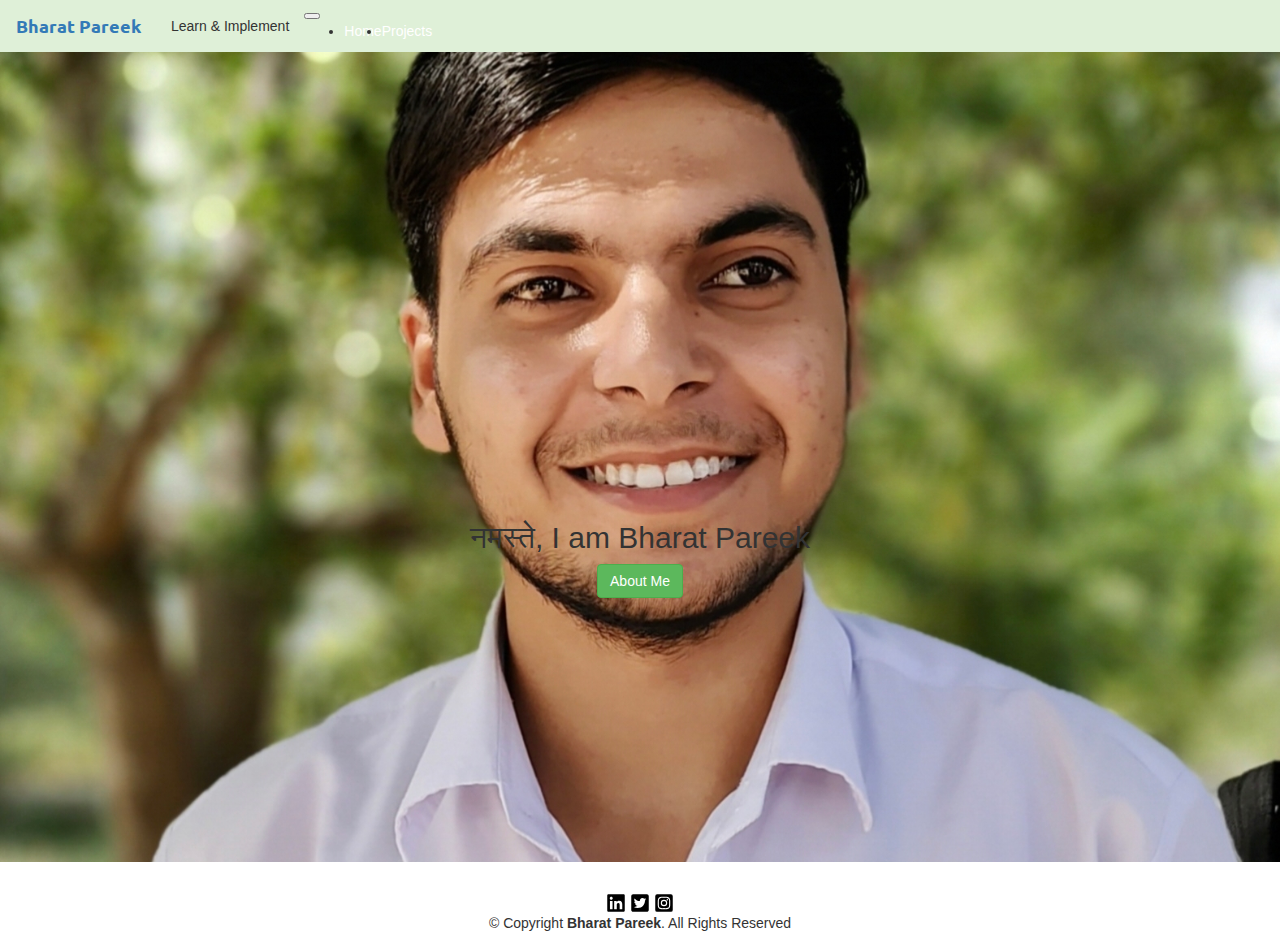
<file: index.html>
<!DOCTYPE html>
<html>
<head>
	<meta charset="utf-8">
	<meta name="viewport" content="width=device-width, initial-scale=1">

	<!-- Bootstrap css -->
	<link href="https://cdn.jsdelivr.net/npm/bootstrap@5.0.2/dist/css/bootstrap.min.css" rel="stylesheet" integrity="sha384-EVSTQN3/azprG1Anm3QDgpJLIm9Nao0Yz1ztcQTwFspd3yD65VohhpuuCOmLASjC" crossorigin="anonymous">

	<!-- Latest compiled and minified CSS -->
	<link rel="stylesheet" href="https://maxcdn.bootstrapcdn.com/bootstrap/3.4.1/css/bootstrap.min.css">

	<!-- jQuery library -->
	<script src="https://ajax.googleapis.com/ajax/libs/jquery/3.6.0/jquery.min.js"></script>

	<!-- Latest compiled JavaScript -->
	<script src="https://maxcdn.bootstrapcdn.com/bootstrap/3.4.1/js/bootstrap.min.js"></script>

	<!-- Google Font -->
	<link href="https://fonts.googleapis.com/css2?family=Ubuntu" rel="stylesheet">

	<!-- Custom CSS -->
	<link rel="stylesheet" type="text/css" href="css/style.css">
	<title>Bharat Pareek</title>
</head> 
<body>

	<!-- Start NavBar -->
	<nav class="navbar navbar-expand-sm navbar-dark bg-success fixed-top" style="margin: 0;">
		<a href="index.html" class="navbar-brand">Bharat Pareek</a>
		<span class="navbar-text">Learn & Implement</span>
		<button type="button" class="navbar-toggler" data-toggle="collapse" data-target="#myMenu">
			<span class="navbar-toggler-icon"></span>
		</button>
		<div class="collapse navbar-collapse" id="myMenu">
			<ul class="navbar-nav custom-nav">
				<li class="nav-item"><a href="index.html" class="nav-link">Home</a></li>
				<li class="nav-item"><a href="https://github.com/BharatPareek-Git" class="nav-link">Projects</a></li>
			</ul>
		</div>
	</nav>
	<!-- End NavBar -->

	<!-- Start Jumbotron -->
	<header class="jumbotron backgroundImage container-fluid"  style="background-image: url(image/bharat.jpg);">
			<div class="text-center" style="margin-top: 421px;">
				<h2 class="text-light" >नमस्ते, I am Bharat Pareek</h2>
				<a href="about.html" class="btn btn-success">About Me</a>
			</div>
	</header>
	<!-- End Header -->

	<!-- Footer Start -->
	<footer id="footer">
	    <div class="container text-center">
       		<div class="row text-center">

       			<div class="col-md-4"></div>

       			<div class="col-md-4">
       				<a href="https://www.linkedin.com/in/bharat-pareek-2272041b8"><img class="img-fluid" src="image/linkedin.svg" style="height: 20px; width: 20px;"></a>
       			    <a href="https://twitter.com/bharat3107"><img class="img-fluid" src="image/twitter.svg" style="height: 20px; width: 20px;"></a>
       			    <a href="https://www.instagram.com/bharat_pareek73"><img class="img-fluid" src="image/instagram.svg" style="height: 20px; width: 20px;"></a> 
       			</div>

       			<div class="col-md-4"></div>

       		</div>
     		<div class="copyright">
        		© Copyright <strong><span>Bharat Pareek</span></strong>. All Rights Reserved
      		</div>
      	</div>	
	</footer>
	<!-- Footer End -->

	<!-- JS Bundle -->
	<script src="https://cdn.jsdelivr.net/npm/bootstrap@5.0.2/dist/js/bootstrap.bundle.min.js" integrity="sha384-MrcW6ZMFYlzcLA8Nl+NtUVF0sA7MsXsP1UyJoMp4YLEuNSfAP+JcXn/tWtIaxVXM" crossorigin="anonymous"></script>
	<script src="https://cdn.jsdelivr.net/npm/@popperjs/core@2.9.2/dist/umd/popper.min.js" integrity="sha384-IQsoLXl5PILFhosVNubq5LC7Qb9DXgDA9i+tQ8Zj3iwWAwPtgFTxbJ8NT4GN1R8p" crossorigin="anonymous"></script>
	<script src="https://cdn.jsdelivr.net/npm/bootstrap@5.0.2/dist/js/bootstrap.min.js" integrity="	sha384-cVKIPhGWiC2Al4u+LWgxfKTRIcfu0JTxR+EQDz/bgldoEyl4H0zUF0QKbrJ0EcQF" crossorigin="anonymous"></script>
</body>
</html>
</file>
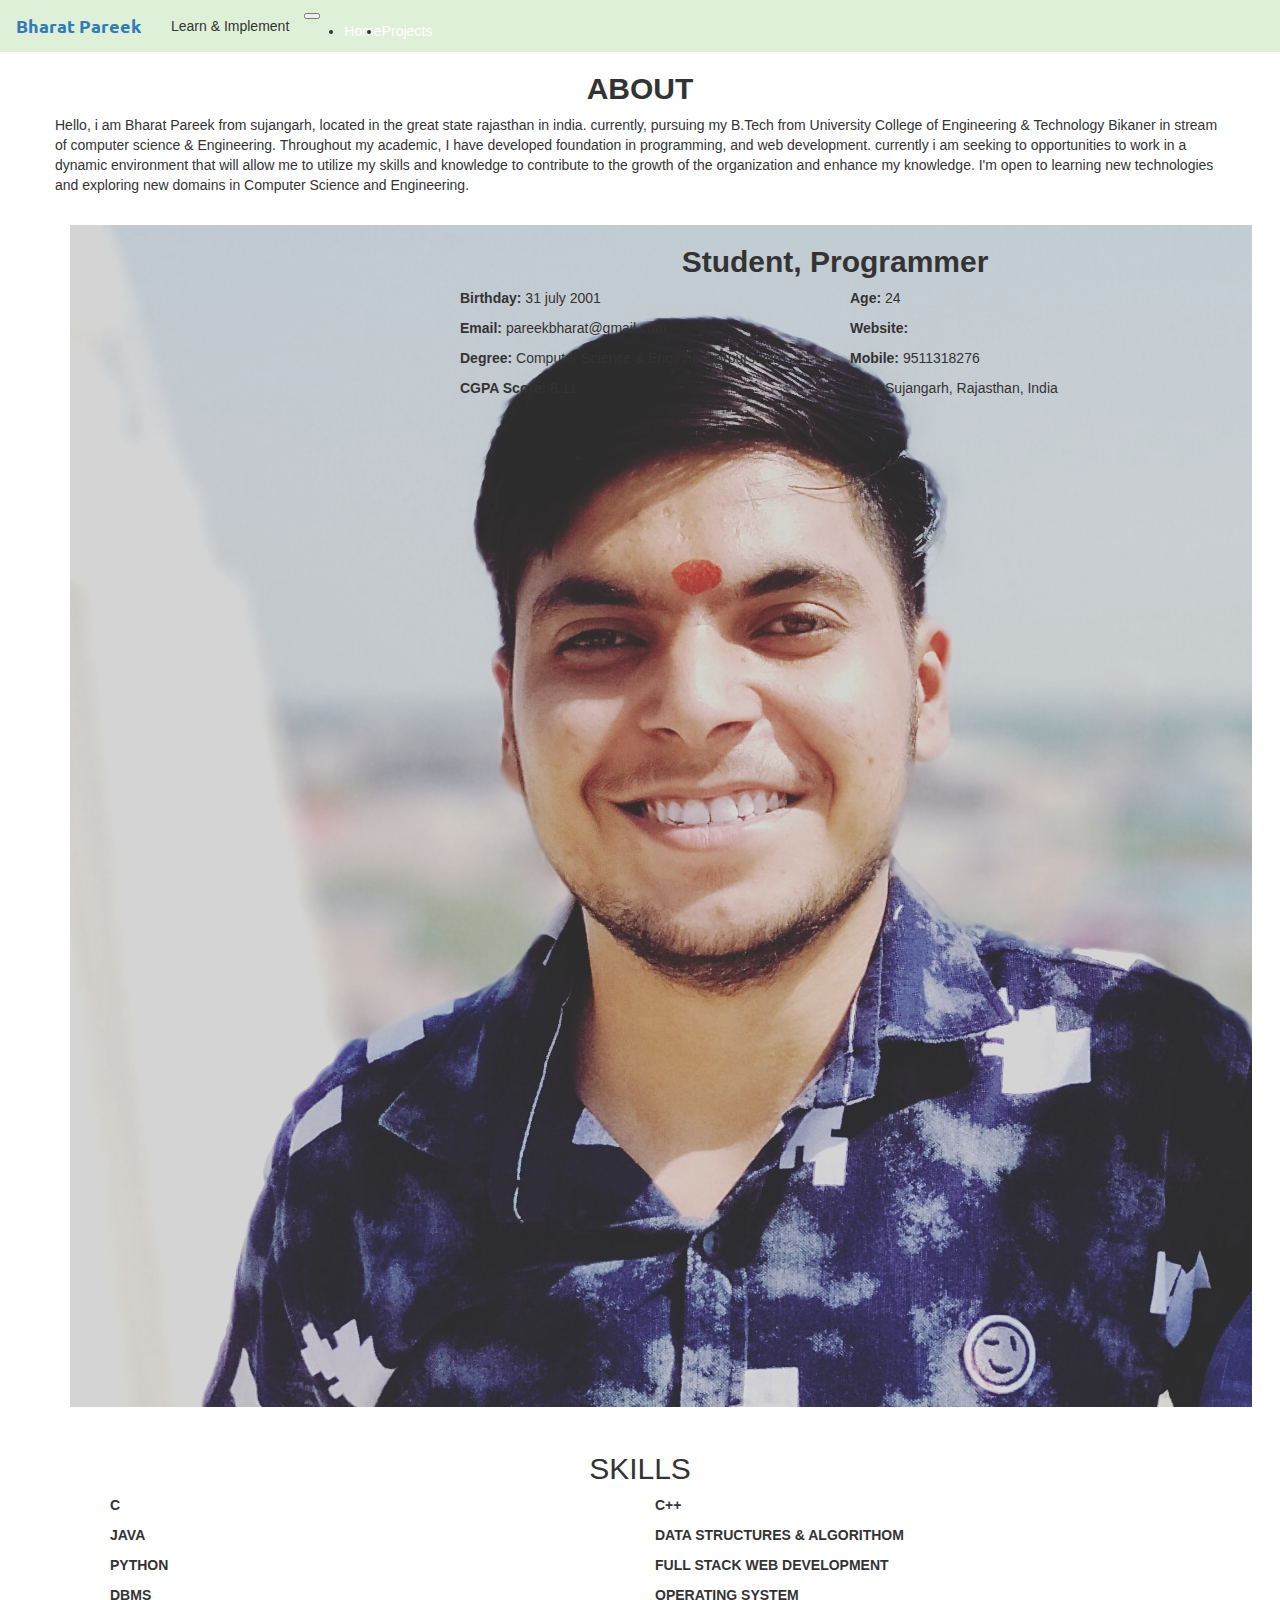
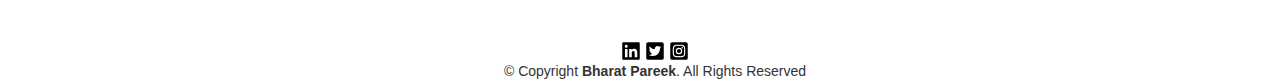
<file: about.html>
<!DOCTYPE html>
<html>
<head>
	<meta charset="utf-8">
	<meta name="viewport" content="width=device-width, initial-scale=1">
	<!-- Bootstrap css -->
	<link href="https://cdn.jsdelivr.net/npm/bootstrap@5.0.2/dist/css/bootstrap.min.css" rel="stylesheet" integrity="sha384-EVSTQN3/azprG1Anm3QDgpJLIm9Nao0Yz1ztcQTwFspd3yD65VohhpuuCOmLASjC" crossorigin="anonymous">

	<!-- Latest compiled and minified CSS -->
	<link rel="stylesheet" href="https://maxcdn.bootstrapcdn.com/bootstrap/3.4.1/css/bootstrap.min.css">

	<!-- jQuery library -->
	<script src="https://ajax.googleapis.com/ajax/libs/jquery/3.6.0/jquery.min.js"></script>

	<!-- Latest compiled JavaScript -->
	<script src="https://maxcdn.bootstrapcdn.com/bootstrap/3.4.1/js/bootstrap.min.js"></script>

	<!-- Google Font -->
	<link href="https://fonts.googleapis.com/css2?family=Ubuntu" rel="stylesheet">

	<!-- Custom CSS -->
	<link rel="stylesheet" type="text/css" href="css/aboutStyle.css">

	<title>About Me</title>
</head>
<body>
	
	<!-- Start NavBar -->
	<nav class="navbar navbar-expand-sm navbar-dark bg-success fixed-top" style="margin: 0;">
		<a href="index.html" class="navbar-brand">Bharat Pareek</a>
		<span class="navbar-text">Learn & Implement</span>
		<button type="button" class="navbar-toggler" data-toggle="collapse" data-target="#myMenu">
			<span class="navbar-toggler-icon"></span>
		</button>
		<div class="collapse navbar-collapse" id="myMenu">
			<ul class="navbar-nav custom-nav">
				<li class="nav-item"><a href="index.html" class="nav-link">Home</a></li>
				<li class="nav-item"><a href="https://github.com/BharatPareek-Git" class="nav-link">Projects</a></li>
			</ul>
		</div>
	</nav>

	<div class="container">
		<div class="row">
			<h2 class="text-center about text-uppercase">About</h2>	
		</div>

		<div class="row">
			<p>Hello, i am Bharat Pareek from sujangarh, located in the great state rajasthan in india. currently, pursuing my B.Tech from University College of Engineering & Technology Bikaner in stream of computer science & Engineering. Throughout my academic, I have developed foundation in programming, and web development. currently i am seeking to opportunities to work in a dynamic environment that will allow me to utilize my skills and knowledge to contribute to the growth of the organization and enhance my knowledge. I'm open to learning new technologies and exploring new domains in Computer Science and Engineering.</p>
		</div> 
		
		<div class="row" style="margin-top: 20px;">
			<div class="col-md-4">
				<img src="image/mine.jpg" class="img-fluid" alt="Bharat Pareek img">
			</div>

			<div class="col-md-8">
				<h2 class="text-center programmer">Student, Programmer</h2>
				<div class="row">
					<div class="col-md-6">
						<table>
							<tr><td><p><b>Birthday:</b> 31 july 2001</p></td></tr>
							<tr><td><p><b>Email:</b> pareekbharat@gmail.com</p></td></tr>
							<tr><td><p><b>Degree:</b> Computer Science & Enginnering(pursuing)</p></td></tr>
							<tr><td><p><b>CGPA Score:</b> 8.11</p></td></tr>
						</table>
					</div>

					<div class="col-md-6">
						<table>
							<tr><td><p><b>Age:</b> 
								<script>  
    								var dob = new Date("07/31/2001");  
    								//calculate month difference from current date in time  
    								var month_diff = Date.now() - dob.getTime();  
      								
      								//convert the calculated difference in date format  
   									var age_dt = new Date(month_diff);   
      
   									//extract year from date      
    								var year = age_dt.getUTCFullYear();  
      
    								//now calculate the age of the user  
    								var age = Math.abs(year - 1970);  
      
    								//display the calculated age  
    								document.write(age);  
								</script>  </p></td></tr>
							<tr><td><p><b>Website:</b> </p></td></tr>
							<tr><td><p><b>Mobile:</b> 9511318276</p></td></tr>
							<tr><td><b>City:</b> Sujangarh, Rajasthan, India</p></td></tr>
					    </table>
					</div>
				</div>
			</div>
		</div>


		<div class="row" style="margin:25px;">
			<h2 class="text-center text-uppercase">Skills</h2>
			<div class="col-md-12">
				<div class="row">
					<div class="col-md-6">
						<table>
							<tr><td><p><b>C</b></p></td></tr>
							<tr><td><p><b>JAVA</b></p></td></tr>
							<tr><td><p><b>PYTHON</b> </p></td></tr>
							<tr><td><p><b>DBMS</b></p></td></tr>
						</table>
					</div>

					<div class="col-md-6">
						<table>
							<tr><td><p><b>C++</b></p></td></tr>
							<tr><td><p><b>DATA STRUCTURES & ALGORITHOM</b> </p></td></tr>
							<tr><td><p><b>FULL STACK WEB DEVELOPMENT</b> </p></td></tr>
							<tr><td><p><b>OPERATING SYSTEM</b></p></td></tr>
						</table>
					</div>
				</div>
			</div>
		</div>

	<!-- Footer Start -->
	<footer id="footer">
	    <div class="container text-center">
       		<div class="row text-center">

       			<div class="col-md-4"></div>

       			<div class="col-md-4">
       				<a href="https://www.linkedin.com/in/bharat-pareek-2272041b8"><img class="img-fluid" src="image/linkedin.svg" style="height: 20px; width: 20px;"></a>
       			    <a href="https://twitter.com/bharat3107"><img class="img-fluid" src="image/twitter.svg" style="height: 20px; width: 20px;"></a>
       			    <a href="https://www.instagram.com/bharat_pareek73"><img class="img-fluid" src="image/instagram.svg" style="height: 20px; width: 20px;"></a> 
       			</div>

       			<div class="col-md-4"></div>

       		</div>
     		<div class="copyright">
        		© Copyright <strong><span>Bharat Pareek</span></strong>. All Rights Reserved
      		</div>
      	</div>	
	</footer>
	<!-- Footer End -->

</body>
</html>
</file>
<file: css/style.css>
/*Change Brand Font*/
.navbar-brand
{
	font-family: 'Ubuntu', sans-serif;	
	font-weight: bold;
}

/*Change Nav Color*/
.navbar #myMenu .custom-nav .nav-item a
{	
	color: #fff;
} 

/*Change Nav Hover Color*/
.navbar #myMenu .custom-nav .nav-item a:hover
{	
	color: #F0AAB1;
	text-decoration: none;
}

/*Footer Display Block*/
footer
{
	display: block;
}

/*Make Heaser Image Responsive*/
.backgroundImage
{
	background-size:cover;
	background-position: center;
	background-repeat: no-repeat;
	background-attachment: fixed;
	min-height: 90vh;
	border-radius: 0px;
} 

/*Remove Border Radius from NavBar*/
.navbar
{
	border-radius: 0;
}
/*font-family: 'Ubuntu', sans-serif;*/
</file>
<file: css/aboutStyle.css>
/*Change Brand Font*/
.navbar-brand
{
	font-family: 'Ubuntu', sans-serif;	
	font-weight: bold;
}

/*Change Nav Color*/
.navbar #myMenu .custom-nav .nav-item a
{	
	color: #fff;
} 

/*Change Nav Hover Color*/
.navbar #myMenu .custom-nav .nav-item a:hover
{	
	color: #F0AAB1;
	text-decoration: none;
}

/*Footer Display Block*/
footer
{
	display: block;
}

/*Remove Border Radius from NavBar*/
.navbar
{
	border-radius: 0;
}

/*About font Weight*/
.about
{
	margin-top: 20px;
	font-weight: bold;	
}

/*Programmer font weight*/
.programmer
{
	font-weight: bold;	
}
</file>
